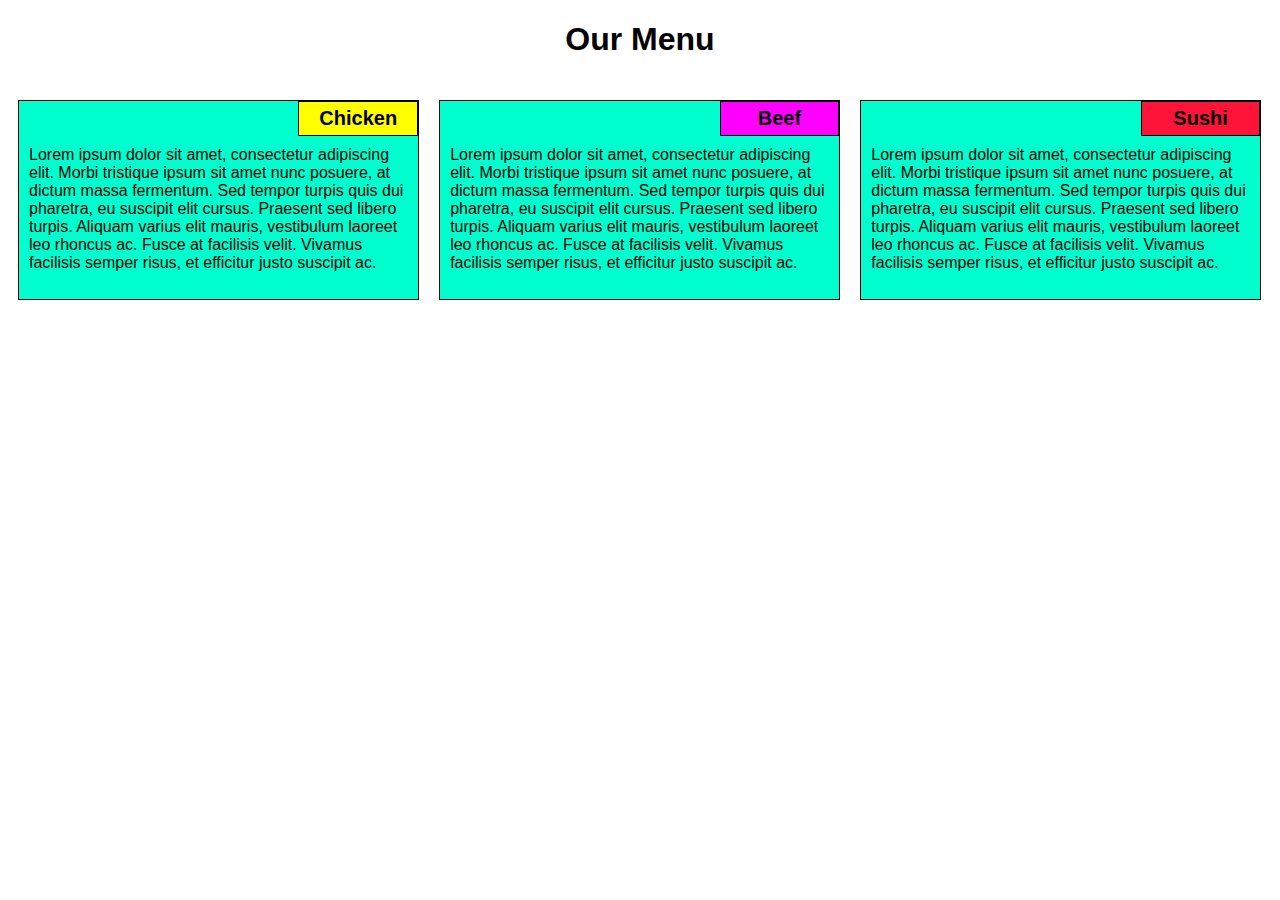
<file: Module2-Solution/index.html>
<!DOCTYPE html>
<html>
<head>
	<meta charset="utf-8">
	<meta name = "viewport" content = "width = device-width, initial-scale = 1">
	<link rel="stylesheet" type="text/css" href="css/stylesheets.css">
	<title>Assignmnt solution of Module 2</title>

</head>
<body>
	<h1>Our Menu</h1>
	<div class = "row">
		<div class="container col-lg-4 col-md-6 col-sm-12">
			<section>
				<div id = "chicken"> Chicken </div>
				<p>Lorem ipsum dolor sit amet, consectetur adipiscing elit. Morbi tristique ipsum sit amet nunc posuere, at dictum massa fermentum. Sed tempor turpis quis dui pharetra, eu suscipit elit cursus. Praesent sed libero turpis. Aliquam varius elit mauris, vestibulum laoreet leo rhoncus ac. Fusce at facilisis velit. Vivamus facilisis semper risus, et efficitur justo 
				suscipit ac.</p>
			</section>
		</div>
 		<div class="container col-lg-4 col-md-6 col-sm-12">
 			<section>
 				<div id = "beef"> Beef </div>
				<p>Lorem ipsum dolor sit amet, consectetur adipiscing elit. Morbi tristique ipsum sit amet nunc posuere, at dictum massa fermentum. Sed tempor turpis quis dui pharetra, eu suscipit elit cursus. Praesent sed libero turpis. Aliquam varius elit mauris, vestibulum laoreet leo rhoncus ac. Fusce at facilisis velit. Vivamus facilisis semper risus, et efficitur justo suscipit ac.</p>
			</section>
 		</div>
  		<div class="container col-lg-4 col-md-6 col-sm-12">
  			<section>
  				<div id = "sushi"> Sushi </div>
				<p>Lorem ipsum dolor sit amet, consectetur adipiscing elit. Morbi tristique ipsum sit amet nunc posuere, at dictum massa fermentum. Sed tempor turpis quis dui pharetra, eu suscipit elit cursus. Praesent sed libero turpis. Aliquam varius elit mauris, vestibulum laoreet leo rhoncus ac. Fusce at facilisis velit. Vivamus facilisis semper risus, et efficitur justo suscipit ac.</p>
			</section>
  		</div>
  	</div>
</body>
</html>
</file>
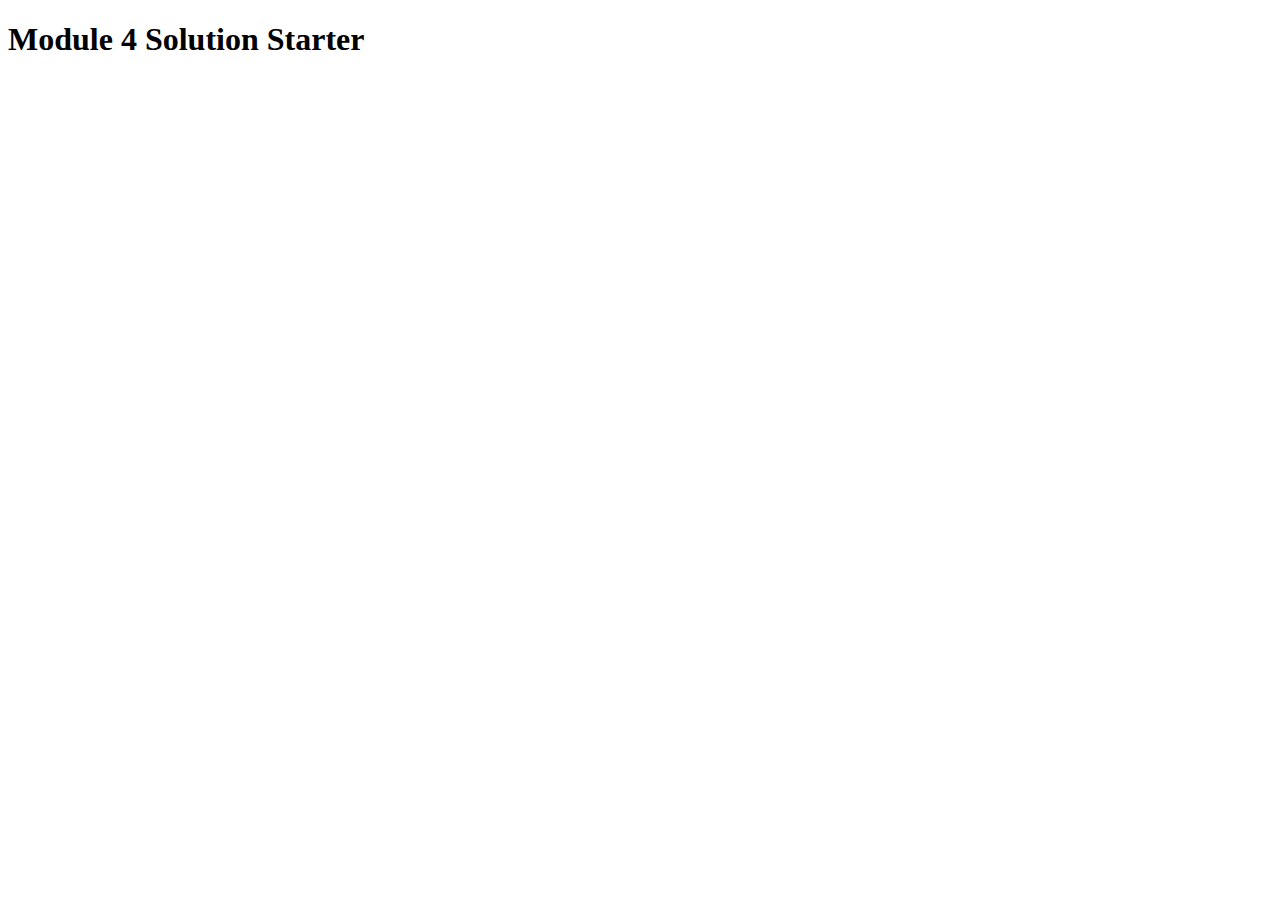
<file: Module4-Solution/index.html>
<!DOCTYPE html>
<html>
<head>
  <meta charset="utf-8">
  <title>Module 4 Solution Starter</title>
  <script>
    var names = []; // DO NOT REMOVE
  </script>
  <script src="SpeakHello.js"></script>
  <script src="SpeakGoodBye.js"></script>
  <script src="script.js"></script>
</head>
<body>
  <h1>Module 4 Solution Starter</h1>
</body>
</html>
</file>
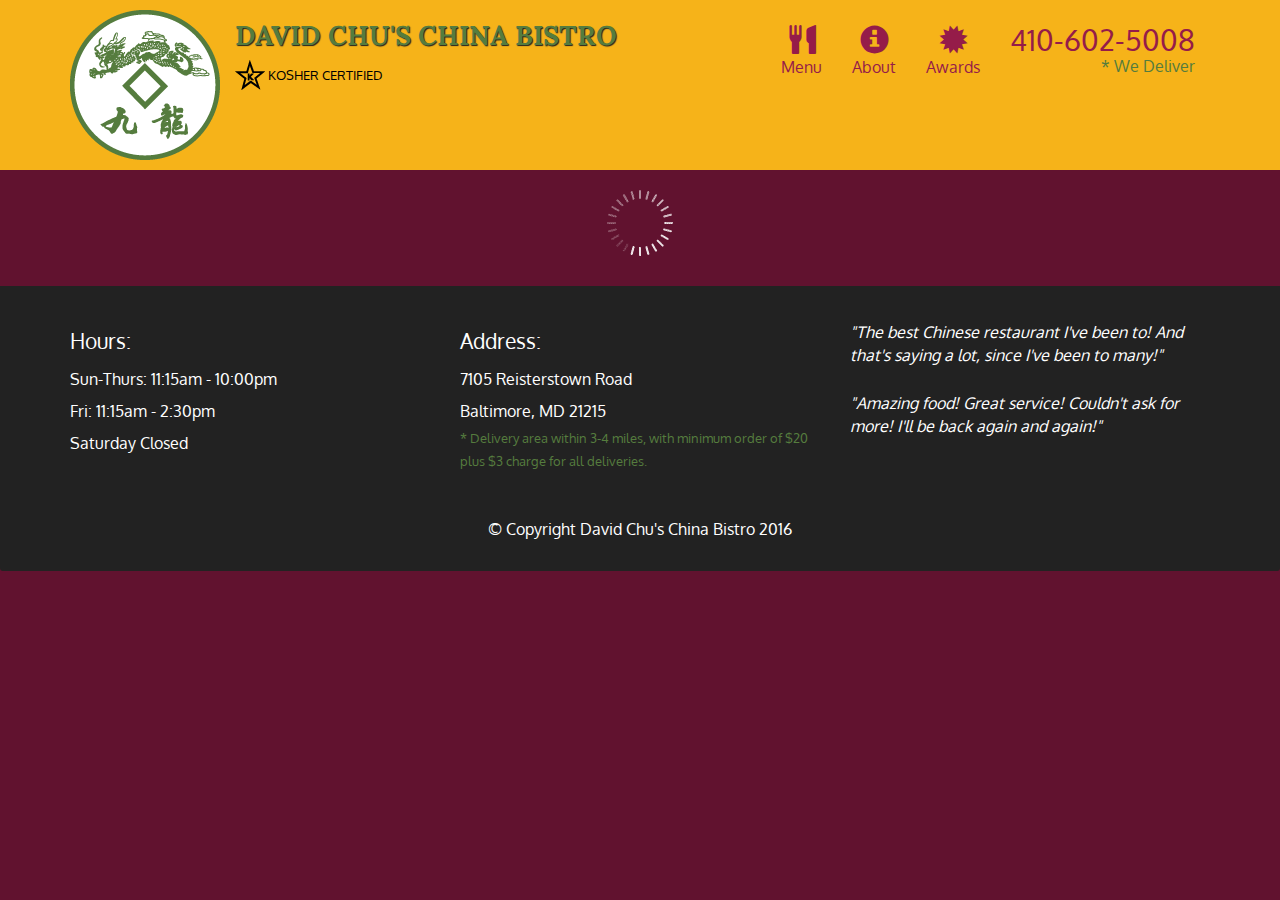
<file: Module5-Solution/index.html>
<!doctype html>
<html lang="en">
  <head>
    <meta charset="utf-8">
    <meta http-equiv="X-UA-Compatible" content="IE=edge">
    <meta name="viewport" content="width=device-width, initial-scale=1">
    <title>David Chu's China Bistro</title>
    <link rel="stylesheet" href="css/bootstrap.min.css">
    <link rel="stylesheet" href="css/styles.css">
    <link href='https://fonts.googleapis.com/css?family=Oxygen:400,300,700' rel='stylesheet' type='text/css'>
    <link href='https://fonts.googleapis.com/css?family=Lora' rel='stylesheet' type='text/css'>
  </head>
<body>
  <header>
    <nav id="header-nav" class="navbar navbar-default">
      <div class="container">
        <div class="navbar-header">
          <a href="index.html" class="pull-left visible-md visible-lg">
            <div id="logo-img" alt="Logo image"></div>
          </a>

          <div class="navbar-brand">
            <a href="index.html"><h1>David Chu's China Bistro</h1></a>
            <p>
              <img src="images/star-k-logo.png" alt="Kosher certification">
              <span>Kosher Certified</span>
            </p>
          </div>

          <button id="navbarToggle" type="button" class="navbar-toggle collapsed" data-toggle="collapse" data-target="#collapsable-nav" aria-expanded="false">
            <span class="sr-only">Toggle navigation</span>
            <span class="icon-bar"></span>
            <span class="icon-bar"></span>
            <span class="icon-bar"></span>
          </button>
        </div>
        
        <div id="collapsable-nav" class="collapse navbar-collapse">
           <ul id="nav-list" class="nav navbar-nav navbar-right">
            <li id="navHomeButton" class="visible-xs active">
              <a href="index.html">
                <span class="glyphicon glyphicon-home"></span> Home</a>
            </li>
            <li id="navMenuButton">
              <a href="#" onclick="$dc.loadMenuCategories();">
                <span class="glyphicon glyphicon-cutlery"></span><br class="hidden-xs"> Menu</a>
            </li>
            <li>
              <a href="#">
                <span class="glyphicon glyphicon-info-sign"></span><br class="hidden-xs"> About</a>
            </li>
            <li>
              <a href="#">
                <span class="glyphicon glyphicon-certificate"></span><br class="hidden-xs"> Awards</a>
            </li>
            <li id="phone" class="hidden-xs">
              <a href="tel:410-602-5008">
                <span>410-602-5008</span></a><div>* We Deliver</div>
            </li>
          </ul><!-- #nav-list -->
        </div><!-- .collapse .navbar-collapse -->
      </div><!-- .container -->
    </nav><!-- #header-nav -->
  </header>

  <div id="call-btn" class="visible-xs">
    <a class="btn" href="tel:410-602-5008">
    <span class="glyphicon glyphicon-earphone"></span>
    410-602-5008
    </a>
  </div>
  <div id="xs-deliver" class="text-center visible-xs">* We Deliver</div>

  <div id="main-content" class="container"></div>

  <footer class="panel-footer">
    <div class="container">
      <div class="row">
        <section id="hours" class="col-sm-4">
          <span>Hours:</span><br>
          Sun-Thurs: 11:15am - 10:00pm<br>
          Fri: 11:15am - 2:30pm<br>
          Saturday Closed
          <hr class="visible-xs">
        </section>
        <section id="address" class="col-sm-4">
          <span>Address:</span><br>
          7105 Reisterstown Road<br>
          Baltimore, MD 21215
          <p>* Delivery area within 3-4 miles, with minimum order of $20 plus $3 charge for all deliveries.</p>
          <hr class="visible-xs">
        </section>
        <section id="testimonials" class="col-sm-4">
          <p>"The best Chinese restaurant I've been to! And that's saying a lot, since I've been to many!"</p>
          <p>"Amazing food! Great service! Couldn't ask for more! I'll be back again and again!"</p>
        </section>
      </div>
      <div class="text-center">&copy; Copyright David Chu's China Bistro 2016</div>
    </div>
  </footer>

  <!-- jQuery (Bootstrap JS plugins depend on it) -->
  <script src="js/jquery-2.1.4.min.js"></script>
  <script src="js/bootstrap.min.js"></script>
  <script src="js/ajax-utils.js"></script>
  <script src="js/script.js"></script>
</body>
</html>
</file>
<file: Module2-Solution/css/stylesheets.css>
/*base styles*/
*{
	box-sizing: border-box;
}
h1{
	color: #000000;
	font-family: Brushstroke, Fantasy, Helvetica;
	text-align: center;
}
p{
	padding: 10px;
	margin: 0;
}
.container {
	border: none;
	margin-left: auto;
	margin-right: auto;
	margin-top: 10px;
	margin-bottom: 10px;
	padding: 10px;
	float: left;
}
section {
	border:	1px solid black;
	background-color: #00FFCF;
	width: 100%;
	height: 200px;
	font-family: Helvetica;
	color: black;
	position: relative;
	overflow: auto;
}
#chicken {
	border: 1px solid black;
	text-align: center;
	width: 30%;
	margin-left: 70%;
	font-family: Georgia,sans-serif;
	font-weight: bold;
	font-size: 125%;
	margin-bottom: 0;
	margin-top: 0;
	padding: 5px;
	background-color: #FFFF00;
}
#beef {
	border: 1px solid black;
	text-align: center;
	width: 30%;
	margin-left: 70%;
	font-family: Georgia,sans-serif;
	font-weight: bold;
	font-size: 125%;
	margin-bottom: 0;
	margin-top: 0;
	padding: 5px;
	background-color: #FF00FF;
}
#sushi {
	border: 1px solid black;
	text-align: center;
	width: 30%;
	margin-left: 70%;
	font-family: Georgia,sans-serif;
	font-weight: bold;
	font-size: 125%;
	margin-bottom: 0;
	margin-top: 0;
	padding: 5px;
	background-color: #FF1439;
}
.row {
	width: 100%;
}
/*Dsktop View*/
@media (min-width: 992px){
	.col-lg-1, .col-lg-2, .col-lg-3, .col-lg-4, .col-lg-5, .col-lg-6, .col-lg-7, .col-lg-8, .col-lg-9, .col-lg-10, .col-lg-11, .col-lg-12;{
		float: left;
	}
	.col-lg-1{
		width: 8.33%;
	}
	.col-lg-2{
		width: 16.66%;
	}
	.col-lg-3{
		width: 25%;
	}
	.col-lg-4{
		width: 33.32%;
	}
	.col-lg-5{
		width: 41.66%;
	}
	.col-lg-6{
		width: 50%;
	}
	.col-lg-7{
		width: 58.33%;
	}
	.col-lg-8{
		width: 66.66%;
	}
	.col-lg-9{
		width: 75%;
	}
	.col-lg-10{
		width: 83.33%;
	}
	.col-lg-11{
		width: 91.66%;
	}
	.col-lg-12{
		width: 100%;
	}
}
/*Tablet View*/
@media (min-width: 768px) and (max-width: 991px) {
  .col-md-1, .col-md-2, .col-md-3, .col-md-4, .col-md-5, .col-md-6, .col-md-7, .col-md-8, .col-md-9, .col-md-10, .col-md-11, .col-md-12 {
    float: left;
  }
  .col-md-1 {
    width: 8.33%;
  }
  .col-md-2 {
    width: 16.66%;
  }
  .col-md-3 {
    width: 25%;
  }
  .col-md-4 {
    width: 33.33%;
  }
  .col-md-5 {
    width: 41.66%;
  }
  .col-md-6 {
    width: 50%;
  }
  .col-md-7 {
    width: 58.33%;
  }
  .col-md-8 {
    width: 66.66%;
  }
  .col-md-9 {
    width: 74.99%;
  }
  .col-md-10 {
    width: 83.33%;
  }
  .col-md-11 {
    width: 91.66%;
  }
  .col-md-12 {
    width: 100%;
  }
}
/* Mobile view */
@media (max-width: 768px) {
  .col-sm-1, .col-sm-2, .col-sm-3, .col-sm-4, .col-sm-5, .col-sm-6, .col-sm-7, .col-sm-8, .col-sm-9, .col-sm-10, .col-sm-11, .col-sm-12 {
 	float: left;
  }
  .col-sm-1 {
    width: 8.33%;
  }
  .col-sm-2 {
    width: 16.66%;
  }
  .col-sm-3 {
    width: 25%;
  }
  .col-sm-4 {
    width: 33.33%;
  }
  .col-sm-5 {
    width: 41.66%;
  }
  .col-sm-6 {
    width: 50%;
  }
  .col-sm-7 {
    width: 58.33%;
  }
  .col-sm-8 {
    width: 66.66%;
  }
  .col-sm-9 {
    width: 74.99%;
  }
  .col-sm-10 {
    width: 83.33%;
  }
  .col-sm-11 {
    width: 91.66%;
  }
  .col-sm-12 {
    width: 100%;
  }
}
</file>
<file: Module5-Solution/css/styles.css>
body {
  font-size: 16px;
  color: #fff;
  background-color: #61122f;
  font-family: 'Oxygen', sans-serif;
}

/** HEADER **/
#header-nav {
  background-color: #f6b319;
  border-radius: 0;
  border: 0;
}

#logo-img {
  background: url('../images/restaurant-logo_large.png') no-repeat;
  width: 150px;
  height: 150px;
  margin: 10px 15px 10px 0;
}

.navbar-brand {
  padding-top: 25px;
}
.navbar-brand h1 { /* Restaurant name */
  font-family: 'Lora', serif;
  color: #557c3e;
  font-size: 1.5em;
  text-transform: uppercase;
  font-weight: bold;
  text-shadow: 1px 1px 1px #222;
  margin-top: 0;
  margin-bottom: 0;
  line-height: .75;
}
.navbar-brand a:hover, .navbar-brand a:focus {
  text-decoration: none;
}
.navbar-brand p { /* Kosher cert */
  color: #000;
  text-transform: uppercase;
  font-size: .7em;
  margin-top: 15px;
}
.navbar-brand p span { /* Star-K */
  vertical-align: middle;
}

#nav-list {
  margin-top: 10px;
}
#nav-list a {
  color: #951C49;
  text-align: center;
}
#nav-list a:hover {
  background: #E7E7E7;
}
#nav-list a span {
  font-size: 1.8em;
}

#phone {
  margin-top: 5px;
}
#phone a { /* Phone number */
  text-align: right;
  padding-bottom: 0;
}
#phone div { /* We Deliver */
  color: #557c3e;
  text-align: right;
  padding-right: 15px;
}

.navbar-header button.navbar-toggle, .navbar-header .icon-bar {
  border: 1px solid #61122f;
}
.navbar-header button.navbar-toggle {
  clear: both;
  margin-top: -30px;
}
/* END HEADER */

/* FOOTER */
.panel-footer {
  margin-top: 30px;
  padding-top: 35px;
  padding-bottom: 30px;
  background-color: #222;
  border-top: 0;
}
.panel-footer div.row {
  margin-bottom: 35px;
}
#hours, #address {
  line-height: 2;
}
#hours > span, #address > span {
  font-size: 1.3em;
}
#address p {
  color: #557c3e;
  font-size: .8em;
  line-height: 1.8;
}
#testimonials {
  font-style: italic;
}
#testimonials p:nth-child(2) {
  margin-top: 25px;
}
/* END FOOTER */



/* HOME PAGE */
.container .jumbotron {
  box-shadow: 0 0 50px #3F0C1F;
  border: 2px solid #3F0C1F;
}

#menu-tile, #specials-tile, #map-tile {
  height: 250px;
  width: 100%;
  margin-bottom: 15px;
  position: relative;
  border: 2px solid #3F0C1F;
  overflow: hidden;
}
#menu-tile:hover, #specials-tile:hover, #map-tile:hover {
  box-shadow: 0 1px 5px 1px #cccccc;
}
#menu-tile {
  background: url('../images/menu-tile.jpg') no-repeat;
  background-position: center;
}
#specials-tile {
  background: url('../images/specials-tile.jpg') no-repeat;
  background-position: center;
}
#menu-tile span, #specials-tile span, #map-tile span {
  position: absolute;
  bottom: 0;
  right: 0;
  width: 100%;
  text-align: center;
  font-size: 1.6em;
  text-transform: uppercase;
  background-color: #000;
  color: #fff;
  opacity: .8;
}
/* END HOME PAGE */

/* MENU CATEGORIES PAGE */
.category-tile { 
  position: relative;
  border: 2px solid #3F0C1F;
  overflow: hidden;
  width: 200px;
  height: 200px;
  margin: 0 auto 15px;
}
.category-tile span {
  position: absolute;
  bottom: 0;
  right: 0;
  width: 100%;
  text-align: center;
  font-size: 1.2em;
  text-transform: uppercase;
  background-color: #000;
  color: #fff;
  opacity: .8;
}
.category-tile:hover {
  box-shadow: 0 1px 5px 1px #cccccc;
}

#menu-categories-title + div {
  margin-bottom: 50px;
}
/* END MENU CATEGORIES PAGE */

/* SINGLE CATEGORY PAGE */
.menu-item-tile {
  margin-bottom: 25px;
}
.menu-item-tile hr {
  width: 80%;
}
.menu-item-tile .menu-item-price {
  font-size: 1.1em;
  text-align: right;
  margin-top: -15px;
  margin-right: -15px;
}
.menu-item-tile .menu-item-price span {
  font-size: .6em;
}
.menu-item-photo {
  position: relative;
  border: 2px solid #3F0C1F; 
  overflow: hidden;
  padding: 0;
  margin-right: -15px;
  margin-left: auto;
  margin-bottom: 20px;
  max-width: 250px;
}
.menu-item-photo div {
  position: absolute;
  bottom: 0;
  right: 0;
  width: 80px;
  background-color: #557c3e;
  text-align: center;
}
.menu-item-description {
  padding-right: 30px;
}
h3.menu-item-title {
  margin: 0 0 10px;
}
.menu-item-details {
  font-size: .9em;
  font-style: italic;
}
/* END SINGLE CATEGORY PAGE */


/********** Large devices only **********/
@media (min-width: 1200px) {
  .container .jumbotron {
    background: url('../images/jumbotron_1200.jpg') no-repeat;
    height: 675px;
  }
}

/********** Medium devices only **********/
@media (min-width: 992px) and (max-width: 1199px) {
  /* Header */
  #logo-img {
    background: url('../images/restaurant-logo_medium.png') no-repeat;
    width: 100px;
    height: 100px;
    margin: 5px 5px 5px 0;
  }
  /* End Header */

  /* Home Page */
  .container .jumbotron {
    background: url('../images/jumbotron_992.jpg') no-repeat;
    height: 558px;
  }
  /* End Home Page */
}

/********** Small devices only **********/
@media (min-width: 768px) and (max-width: 991px) {
  /* Home Page */
  .container .jumbotron {
    background: url('../images/jumbotron_768.jpg') no-repeat;
    height: 432px;
  }
  /* End Home Page */
}

/********** Extra small devices only **********/
@media (max-width: 767px) {
  /* Header */
  .navbar-brand {
    padding-top: 10px;
    height: 80px;
  }
  .navbar-brand h1 { /* Restaurant name */
    padding-top: 10px;
    font-size: 5vw; /* 1vw = 1% of viewport width */
  }
  .navbar-brand p { /* Kosher cert */
    font-size: .6em;
    margin-top: 12px;
  }
  .navbar-brand p img { /* Star-K */
    height: 20px;
  }

  #collapsable-nav a { /* Collapsed nav menu text */
    font-size: 1.2em;
  }
  #collapsable-nav a span { /* Collapsed nav menu glyph */
    font-size: 1em;
    margin-right: 5px;
  }

  #call-btn > a {
    font-size: 1.5em;
    display: block;
    margin: 0 20px;
    padding: 10px;
    border: 2px solid #fff;
    background-color: #f6b319;
    color: #951c49;
  }
  #xs-deliver {
    margin-top: 5px;
    font-size: .7em;
    letter-spacing: .1em;
    text-transform: uppercase;
  }
  /* End Header */

  /* Footer */
  .panel-footer section {
    margin-bottom: 30px;
    text-align: center;
  }
  .panel-footer section:nth-child(3) {
    margin-bottom: 0; /* margin already exists on the whole row */
  }
  .panel-footer section hr {
    width: 50%;
  }
  /* End Footer */

  /* Home Page */
  .container .jumbotron {
    margin-top: 30px;
    padding: 0;
  }
  #menu-tile, #specials-tile {
    width: 360px;
    margin: 0 auto 15px;
  }

  .menu-item-photo {
    margin-right: auto;
  }
  .menu-item-tile .menu-item-price {
    text-align: center;
  }
  .menu-item-description {
    text-align: center;;
  }
}


/********** Super extra small devices Only :-) (e.g., iPhone 4) **********/
@media (max-width: 479px) {
  /* Header */
  .navbar-brand h1 { /* Restaurant name */
    padding-top: 5px;
    font-size: 6vw;
  }
  /* End Header */
  
  /* Home page */
  #menu-tile, #specials-tile {
    width: 280px;
    margin: 0 auto 15px;
  }

  .col-xxs-12 {
    position: relative;
    min-height: 1px;
    padding-right: 15px;
    padding-left: 15px;
    float: left;
    width: 100%;
  }
}
</file>
